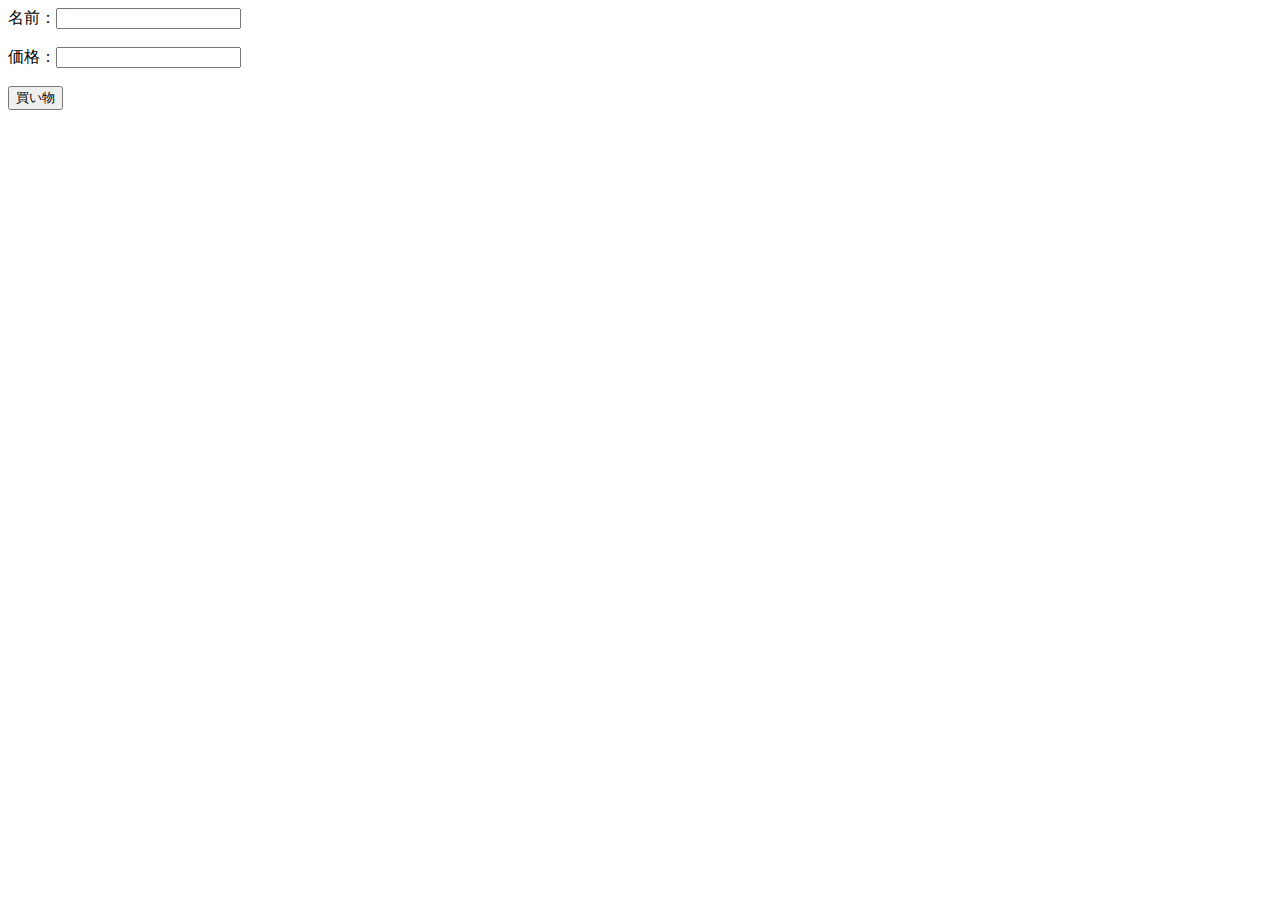
<file: 応用問題3/index.html>
<!DOCTYPE html>
<html lang="ja">
  <head>
    <meta charset="UTF-8" />
    <title>応用</title>
    <link rel="stylesheet" href="style.css" />
  </head>
  <body>
    <form name="product">
      <label>名前：<input type="text" name="productName" /></label>

      <div id="productNameError"></div>
      <br />
      <label>価格：<input type="text" name="productPrice" /></label>

      <div id="productPriceError"></div>
    </form>
    <br />
    <button id="btn">買い物</button>
    <script src="script.js"></script>
  </body>
</html>

<!-- - productName の 次に productNameError という id の<div>を作成する
  - productPrice の次に productPriceError という id の<div>を作成する
  - productNameError と productPriceError に表示される文字は赤になるように CSS を作成する
  - 「買い物」ボタン押下時に、下記バリデーションが行われるようにする
    - productName フォーム: 未入力チェック
      - エラーの場合は、validateError に「名前を入力してください」と表示する
    - productPrice フォーム: 未入力チェック
      - エラーの場合は、validateError に「価格を入力してください」と表示する
  - それぞれのバリデーションの結果は、errorObj という Object に代入する（true/false）
  - バリデーションエラーがない場合のみ、税込み価格の計算を行う -->
</file>
<file: 応用問題3/style.css>
#productNameError,
#productPriceError {
  color: red;
}
</file>
